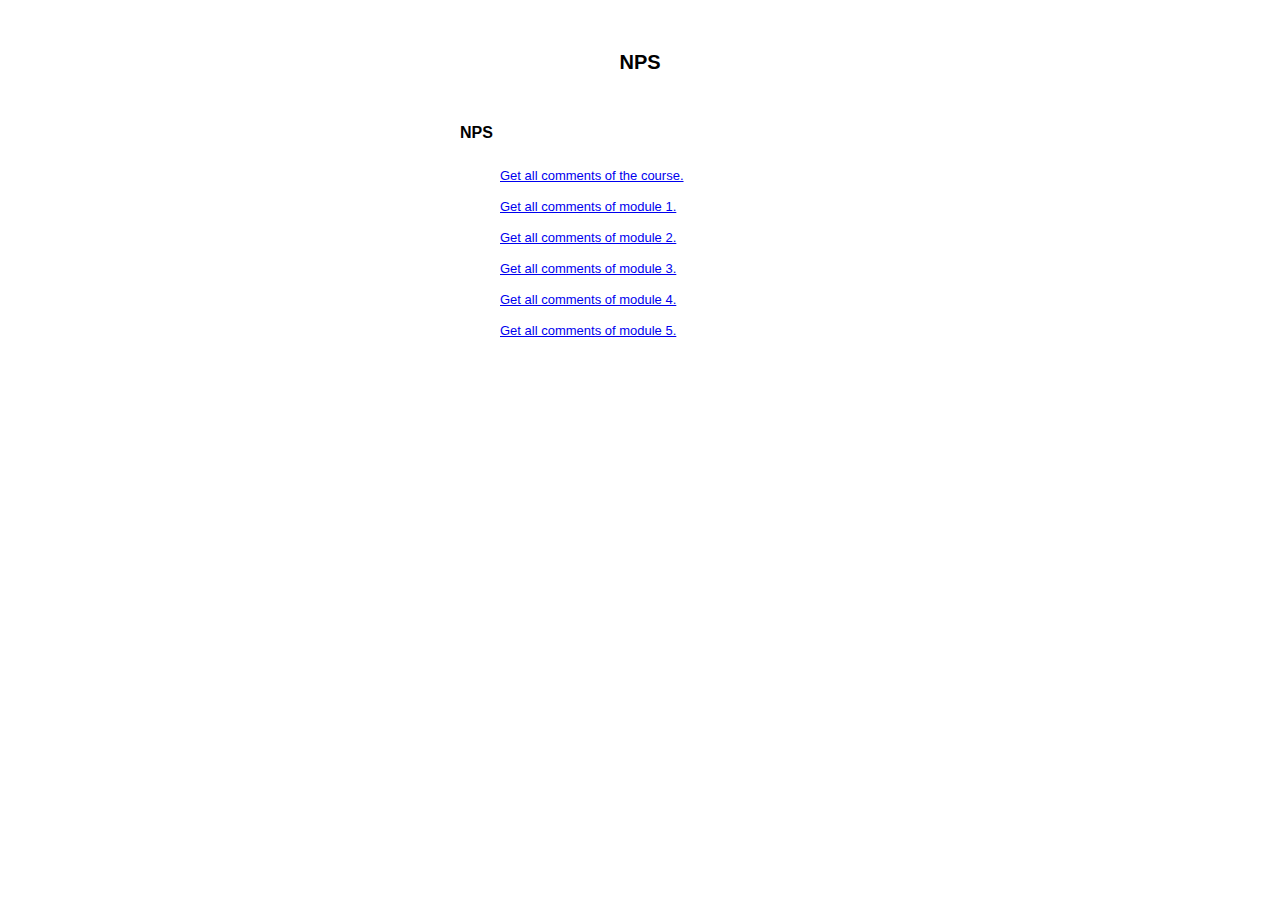
<file: getComments.html>
<!DOCTYPE html PUBLIC "-//W3C//DTD XHTML 1.0 Transitional//EN" "http://www.w3.org/TR/xhtml1/DTD/xhtml1-transitional.dtd">
<html xmlns="http://www.w3.org/1999/xhtml">
<head>
<meta http-equiv="Content-Type" content="text/html; charset=utf-8" />
<title>Get Comments</title>
<style type="text/css">
body {
	font: 100% Verdana, Arial, Helvetica, sans-serif;
	background: #FFFFFF;
	margin: 0;
	padding: 0;
	text-align: center;
	color: #000000;
}

#container {
	width: 400px;
	background: #FFFFFF;
	margin: 0 auto;
	border: 1px solid #FFFFFF;
	text-align: left;
}

h1 {
	font-size:20px;
	font-weight:bold;
	text-align:center;
}
p.mod {
	margin: 15px 0 0 20px;
	padding:0;
	font-size:16px;
	font-weight:bold;
}

p.lesson {
	margin: 0 0 0 60px;
	padding: 8px 0;
	font-size:13px;
	font-weight:normal;
}

</style>

<script language="javascript">
var vpPath = "http://prod.c2ti.com/CommentTool/";	//path to Virtual Pilot site
var cID = "nps"

function getComments(mID) {
	if ( mID === 0 ) {
		//whole course comments
		viewWin = window.open(vpPath + 'getAWholeCourseComments.asp?cID='+cID, "Comments", "width=960,height=800,scrollbars=yes,resizable=yes");
	} else {
		//single lesson comments
		viewWin = window.open(vpPath + 'getAWholeLessonComments.asp?cID='+cID+'&mID='+mID, "Comments", "width=960,height=800,scrollbars=yes,resizable=yes");
	}
}
</script>

</head>

<body>

<div id="container">
<p>&nbsp;</p>

<h1>NPS</h1>
<p>&nbsp;</p>


<p class="mod">NPS</p>
<br />

<!--
<p class="lesson"><a href="javascript:getComments(1)">Lesson 1. Introduction to IPAWS</a></p>
<p class="lesson"><a href="javascript:getComments(2)">Lesson 2. Appropriate, Effective, and Accessible Alert and Warning Messages</a></p>
<p class="lesson"><a href="javascript:getComments(3)">Lesson 3. Common Alerting Protocol Message Composition</a></p>
-->
<p class="lesson"><a href="javascript:getComments(0)">Get all comments of the course.</a></p>
<p class="lesson"><a href="javascript:getComments(1)">Get all comments of module 1.</a></p>
<p class="lesson"><a href="javascript:getComments(2)">Get all comments of module 2.</a></p>
<p class="lesson"><a href="javascript:getComments(3)">Get all comments of module 3.</a></p>
<p class="lesson"><a href="javascript:getComments(4)">Get all comments of module 4.</a></p>
<p class="lesson"><a href="javascript:getComments(5)">Get all comments of module 5.</a></p>

<p>&nbsp;</p>

</div>

</body>
</html>
</file>
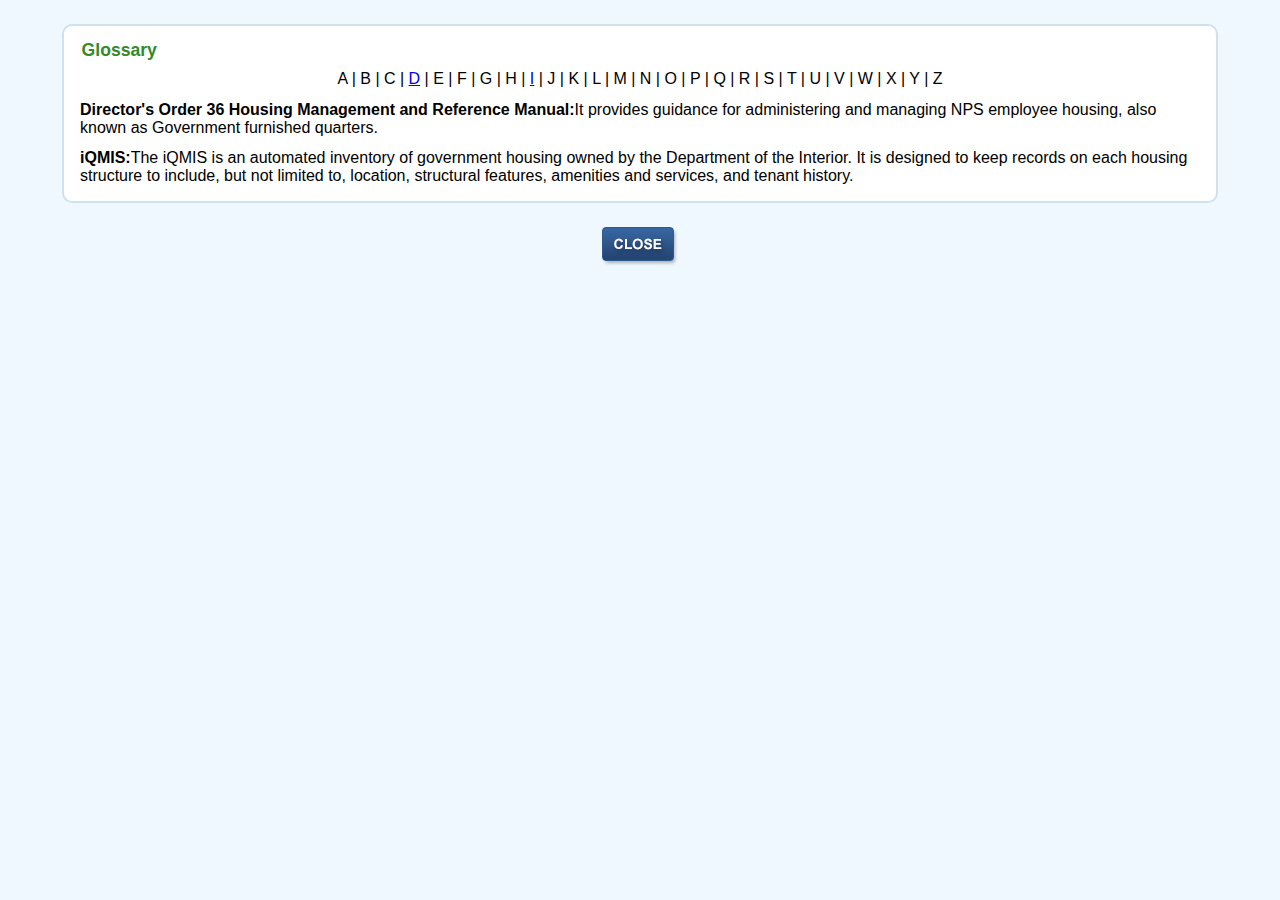
<file: references/Glossary.html>
<!doctype html>
<html><!-- InstanceBegin template="/Templates/ccWindow.dwt" codeOutsideHTMLIsLocked="false" -->
<head>
<meta charset="utf-8">
<link href="../styles/nps_pop.css" rel="stylesheet" type="text/css">
<meta name="viewport" content="width=device-width, initial-scale=1.0, minimum-scale=1, maximum-scale=1">
<title>Glossary</title>

<!-- InstanceBeginEditable name="head" -->
<script type="text/javascript">

</script>
<!-- InstanceEndEditable -->
</head>

<body>

<div id="contentArea">
<h1 class="popTitle">Glossary</h1>

<div id="popText">
<!-- InstanceBeginEditable name="Content" -->
 <div id="content" align="left">
<center>
 			<p> A |
 				B |
 				C | 
 				<a href="#D">D</a> |
 				E | 
 				F | 
 				G | 
 				H | 
 				<a href="#I">I</a> | 
 				J | 
 				K | 
 				L | 
 				M | 
 				N | 
 				O | 
 				P | 
 				Q | 
 				R | 
 				S | 
 				T | 
 				U | 
 				V | 
 				W | 
 				X | 
 				Y | 
 				Z  
 				</p>
		</center>

<a name="D"></a>
<p><strong>Director's Order 36 Housing Management and Reference Manual:</strong>It provides guidance for administering and managing NPS employee housing, also known as Government furnished quarters.</p>		


<a name="I"></a>
<p><strong>iQMIS:</strong>The iQMIS is an automated inventory of government housing owned by the Department of the Interior. It is designed to keep records on each housing structure to include, but not limited to, location, structural features, amenities and services, and tenant history.</p>


			</div>

<!-- InstanceEndEditable -->

</div><!-- End of popText -->

</div><!-- End of contentArea -->
  
<div id="close">
<a href="javascript:self.close();"><img src="../sysimages/close_0.png" onMouseOver="this.src='../sysimages/close_2.png'" onMouseOut="this.src='../sysimages/close_0.png'" onMouseDown="this.src='../sysimages/close_1.png'" alt="close button"  title="close button" /></a>
<p>&nbsp;</p>
</div>

</body>
<!-- InstanceEnd --></html>
</file>
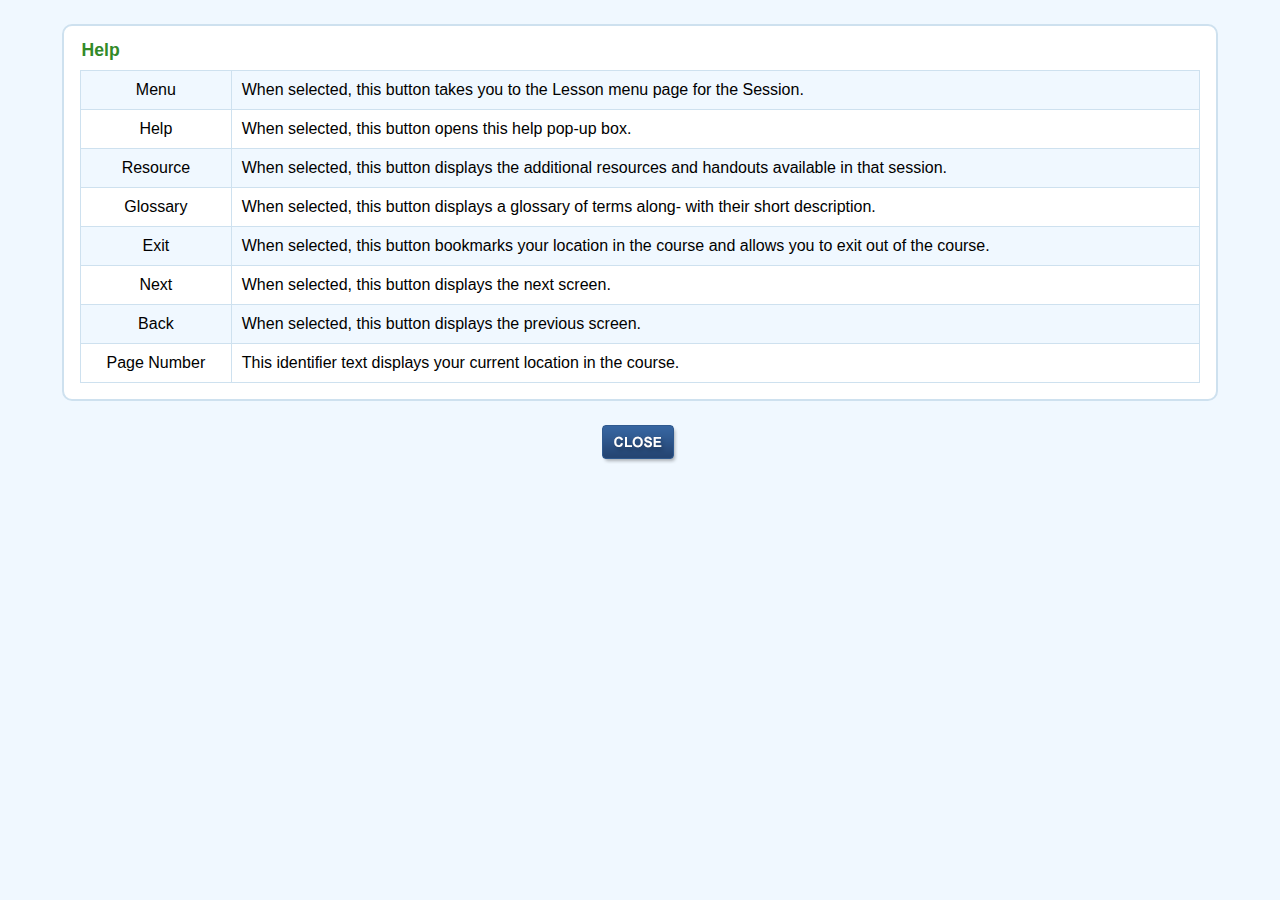
<file: references/Help.html>
<!doctype html>
<html><!-- InstanceBegin template="/Templates/ccWindow.dwt" codeOutsideHTMLIsLocked="false" -->
<head>
<meta charset="utf-8">
<link href="../styles/nps_pop.css" rel="stylesheet" type="text/css">
<meta name="viewport" content="width=device-width, initial-scale=1.0, minimum-scale=1, maximum-scale=1">
<title>Help</title>

<!-- InstanceBeginEditable name="head" -->
<script type="text/javascript">

</script>
<style>
table,th,td
{
border:1px solid #cee1ef;
border-collapse:collapse
}
th, td{
	padding:10px;
	}
.align{
	text-align:center;
	}
tr:nth-child(odd){ 
		background: #f0f8ff;
	}
tr:nth-child(even){ 
		background: #fff;
	}	
	
</style>
<!-- InstanceEndEditable -->
</head>

<body>

<div id="contentArea">
<h1 class="popTitle">Help</h1>

<div id="popText">
<!-- InstanceBeginEditable name="Content" -->

	
    <table style="width:100%">
    <tr>
      <td class="align">Menu</td>
      <td>When selected, this button takes you to the Lesson menu page for the Session.</td>		
    </tr>
    <tr>
      <td class="align">Help</td>
      <td>When selected, this button opens this help pop-up box. </td>		
    </tr>
    <tr>
      <td class="align">Resource</td>
      <td>When selected, this button displays the additional resources and handouts available in that session.</td>		
    </tr>
    <tr>
      <td class="align">Glossary</td>
      <td>When selected, this button displays a glossary of terms along- with their short description.</td>		
    </tr>
    <tr>
      <td class="align">Exit</td>
      <td>When selected, this button bookmarks your location in the course and allows you to exit out of the course.</td>		
    </tr>
        <tr>
      <td class="align">Next</td>
      <td>When selected, this button displays the next screen.</td>		
    </tr>
        <tr>
      <td class="align">Back</td>
      <td>When selected, this button displays the previous screen.</td>		
    </tr>
    <tr>
      <td class="align">Page Number</td>
      <td>This identifier text displays your current location in the course.</td>		
    </tr>
</table>  

<!-- InstanceEndEditable -->

</div><!-- End of popText -->

</div><!-- End of contentArea -->
  
<div id="close">
<a href="javascript:self.close();"><img src="../sysimages/close_0.png" onMouseOver="this.src='../sysimages/close_2.png'" onMouseOut="this.src='../sysimages/close_0.png'" onMouseDown="this.src='../sysimages/close_1.png'" alt="close button"  title="close button" /></a>
<p>&nbsp;</p>
</div>

</body>
<!-- InstanceEnd --></html>
</file>
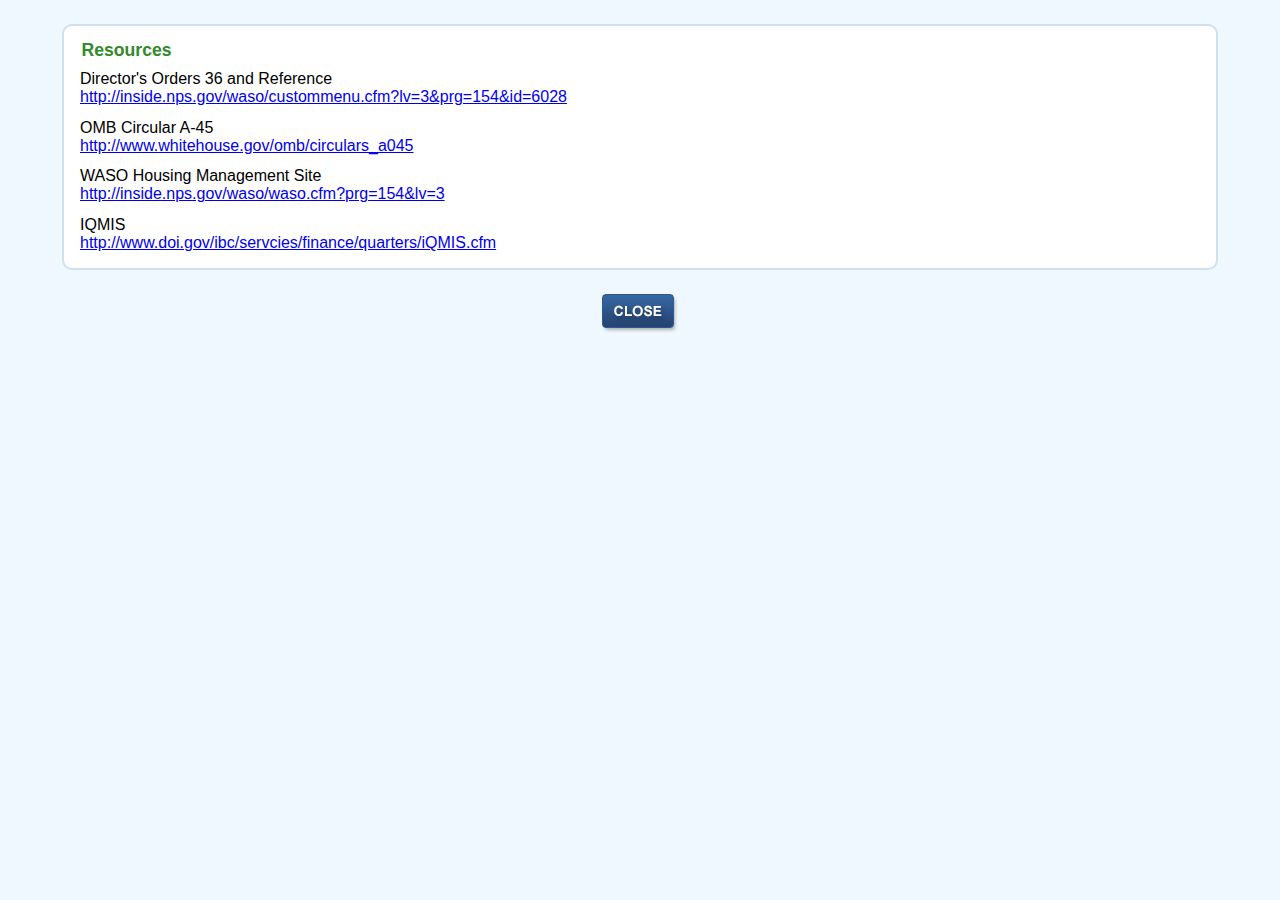
<file: references/resources.html>
<!doctype html>
<html><!-- InstanceBegin template="/Templates/ccWindow.dwt" codeOutsideHTMLIsLocked="false" -->
<head>
<meta charset="utf-8">
<link href="../styles/nps_pop.css" rel="stylesheet" type="text/css">
<meta name="viewport" content="width=device-width, initial-scale=1.0, minimum-scale=1, maximum-scale=1">
<title>Resources</title>

<!-- InstanceBeginEditable name="head" -->
<script type="text/javascript">

</script>
<!-- InstanceEndEditable -->
</head>

<body>

<div id="contentArea">
<h1 class="popTitle">Resources</h1>

<div id="popText">
<!-- InstanceBeginEditable name="Content" -->
 <div id="content" align="left">
<p>Director's Orders 36 and Reference<br><a href="http://inside.nps.gov/waso/custommenu.cfm?lv=3&prg=154&id=6028" target="_blank">http://inside.nps.gov/waso/custommenu.cfm?lv=3&prg=154&id=6028</a></p>
<p>OMB Circular A-45<br><a href="http://www.whitehouse.gov/omb/circulars_a045" target="_blank">http://www.whitehouse.gov/omb/circulars_a045</a></p>
<p>WASO Housing Management Site<br><a href="http://inside.nps.gov/waso/waso.cfm?prg=154&lv=3" target="_blank">http://inside.nps.gov/waso/waso.cfm?prg=154&lv=3</a></p>
<p>IQMIS<br><a href="http://www.doi.gov/ibc/servcies/finance/quarters/iQMIS.cfm" target="_blank">http://www.doi.gov/ibc/servcies/finance/quarters/iQMIS.cfm </a></p>




			</div>

<!-- InstanceEndEditable -->

</div><!-- End of popText -->

</div><!-- End of contentArea -->
  
<div id="close">
<a href="javascript:self.close();"><img src="../sysimages/close_0.png" onMouseOver="this.src='../sysimages/close_2.png'" onMouseOut="this.src='../sysimages/close_0.png'" onMouseDown="this.src='../sysimages/close_1.png'" alt="close button"  title="close button" /></a>
<p>&nbsp;</p>
</div>

</body>
<!-- InstanceEnd --></html>
</file>
<file: styles/nps_pop.css>
body {
	background: #f0f8ff;
	margin: 0;
	font-family: Arial, Helvetica, sans-serif;
	font-size: 100%;
	font-weight: normal;
}
img { border: none; }

#contentArea {
	position: relative;
	width: 90%;
	background: #fff;
	border: 2px solid #cee1ef;
	border-radius: 10px;
	color: #000;
	margin: 1.5em auto;
	overflow: auto;
}
h1 {
	font-size: 1.1em;
	color: #328a28;
	margin: 0.8em 1.0em 0.5em;
}
#popText {
	font-size: 1.0em;    /* 16px */
	margin: 0.2em 1.0em 1.0em;
}
#close {
	position: relative;
	width: 90%;
	text-align: center;
	margin: 0 auto;
}
p, ul, ol {
	margin: 0 0 .8em 0;
}

li:not(:last-child) {
	margin-bottom: 0.3em;
}

ul ul li:first-child {
	margin-top: 0.5em;
}

@media only screen and (max-width:480px) {
  /***** make text larger for smart phone *****/
  body {
	  background: #f0f8ff;
	  margin: 0;
	  font-family: Arial, Helvetica, sans-serif;
	  font-size: 115%;
	  font-weight: normal;
  }
  #contentArea {
	  margin: 0.8em auto;
  }
  h1 {
	  font-size: 1.0em;
	  margin: 0.5em 1.0em;
  }
  #popText {
	  font-size: 0.9em;
  }
}
</file>
